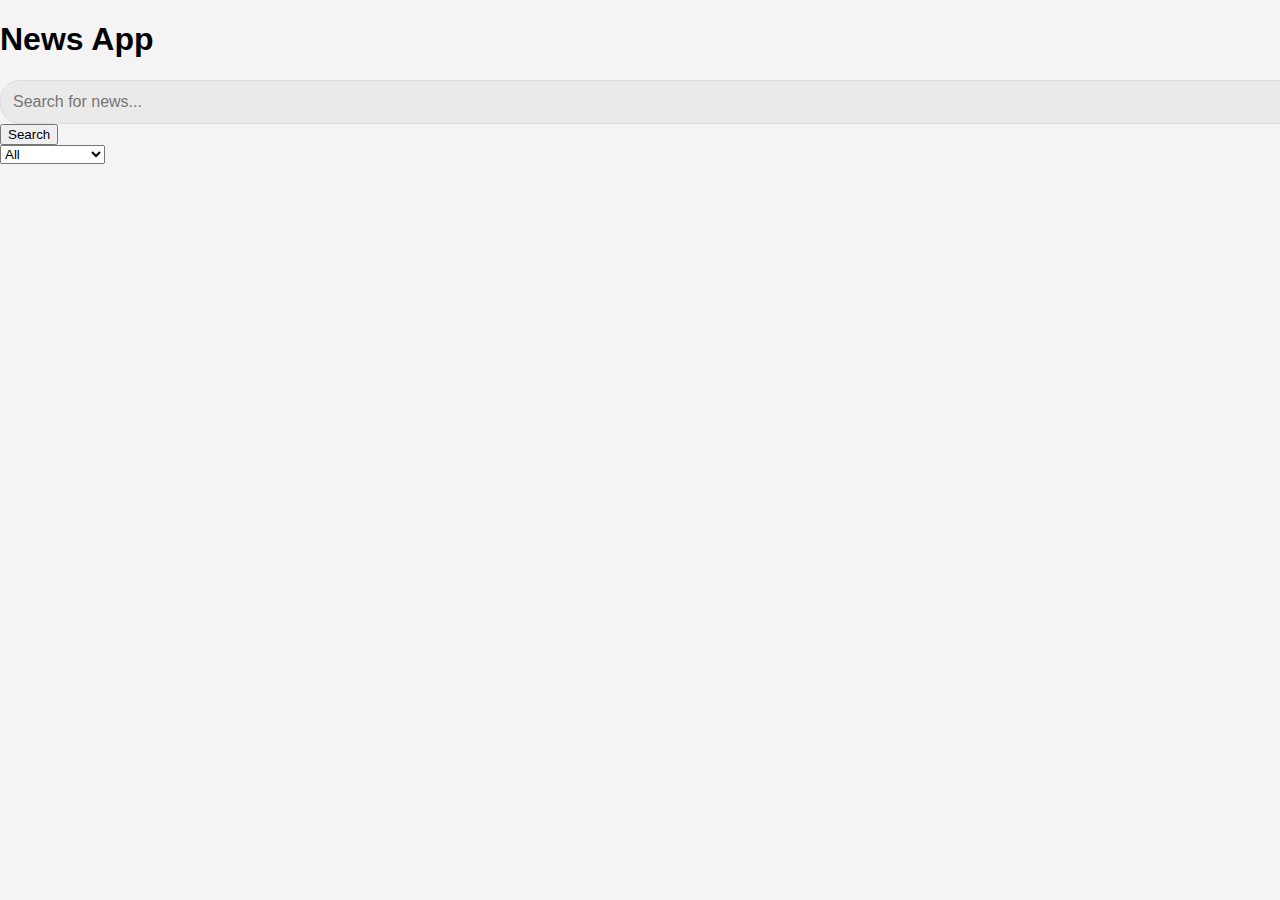
<file: src/Components/index1.html>
<!DOCTYPE html>
<html lang="en">
<head>
    <meta charset="UTF-8">
    <meta name="viewport" content="width=device-width, initial-scale=1.0">
    <title>News App | Becodewala YouTube</title>
    <link rel="stylesheet" href="style.css">
    <link rel="stylesheet" href="https://cdnjs.cloudflare.com/ajax/libs/font-awesome/6.4.2/css/all.min.css" integrity="sha512-z3gLpd7yknf1YoNbCzqRKc4qyor8gaKU1qmn+CShxbuBusANI9QpRohGBreCFkKxLhei6S9CQXFEbbKuqLg0DA==" crossorigin="anonymous" referrerpolicy="no-referrer" />
    <link href="https://fonts.googleapis.com/css2?family=Poppins:wght@500&display=swap" rel="stylesheet">
</head>
<body>
    
    <div class="container">
        <h1>News App</h1>
        <div class="search-bar">
            <input type="text" id="search-input" placeholder="Search for news...">
            <button id="search-button">Search</button>
        </div>
        <div class="category-filter">
            <select id="category-select">
                <option value="all">All</option>
                <option value="business">Business</option>
                <option value="entertainment">Entertainment</option>
                <option value="health">Health</option>
                <option value="science">Science</option>
                <option value="sports">Sports</option>
                <option value="technology">Technology</option>
            </select>
        </div>
        <div class="news-container" id="news-container">
            <!-- News articles will be displayed here -->
        </div>
    </div>
    <script src="script.js"></script>
</body>
</html>
</file>
<file: src/Components/style.css>
/* Signup.css */

/* Common Body Styles */
body {
  margin: 0;
  font-family: 'Arial', sans-serif; /* Use a clean and modern font */
  background-color: #f4f4f4; /* Light background color for the body */
}

/* Signup Page Styles */
.signup-page {
  display: flex; /* Use flexbox to align children horizontally */
  height: 100vh; /* Full height of the viewport */
  width: 100vw; /* Full width of the viewport */
}

.form-side {
  flex: 1; /* Takes up space on the left side */
  display: flex; /* Enable flexbox */
  justify-content: center; /* Center items horizontally */
  align-items: center; /* Center vertically */
  padding: 40px; /* Padding for the form */
}

.signup-box {
  width: 100%; /* Make the container responsive */
  max-width: 400px; /* Max width for the container */
  background-color: rgba(255, 255, 255, 0.9); /* Slightly transparent background */
  border-radius: 20px; /* Rounded corners for the form side */
  box-shadow: 0 4px 20px rgba(233, 8, 8, 0.1); /* Softer shadow for depth */
  padding: 40px; /* Padding for form */
  text-align: center; /* Center the content */
}

/* Logo Styles */
.signup-logo {
  max-width: 150px; /* Adjust the size as necessary */
  margin: 20px 0; /* Top and bottom margin to bring the image down */
}

/* Input Group */
.form-group {
  margin-bottom: 20px; /* Space between input groups */
}

/* Labels */
label {
  display: block;
  margin-bottom: 8px; /* More space below labels for better separation */
}

/* Input Fields */
input {
  width: 100%; /* Full-width inputs */
  padding: 12px; /* Increased padding for better touch targets */
  border: 1px solid #ddd; /* Default border color */
  border-radius: 20px; /* Match the signup input styling */
  font-size: 1rem;
  background-color: #eaeaea; /* Change the background color */
  color: #333; /* Change the text color */
}

/* Button Styles */
.submit-button {
  width: 100%;
  padding: 12px; /* Increased padding for better touch targets */
  background-color: #e94560; /* Button color */
  color: white;
  border: none;
  border-radius: 20px; /* Match the signup button styling */
  font-size: 1.1rem;
  cursor: pointer;
  transition: background-color 0.3s ease;
  margin-top: 20px; /* Margin for spacing */
}

.submit-button:hover {
  background-color: #c0392b; /* Darker shade on hover */
}

/* Message Styles */
.message {
  margin-top: 20px;
  color: #e94560; /* Color for error/success message */
  font-weight: bold;
}

/* Image Side Styles */
.image-side {
  flex: 1; /* Takes up space on the right side */
  display: flex; /* Enable flexbox for centering */
  justify-content: center; /* Center content horizontally */
  align-items: center; /* Center content vertically */
}

/* Background Image */
.background-image {
  max-width: 100%; /* Ensure it fits the container */
  height: auto; /* Maintain aspect ratio */
}
</file>
